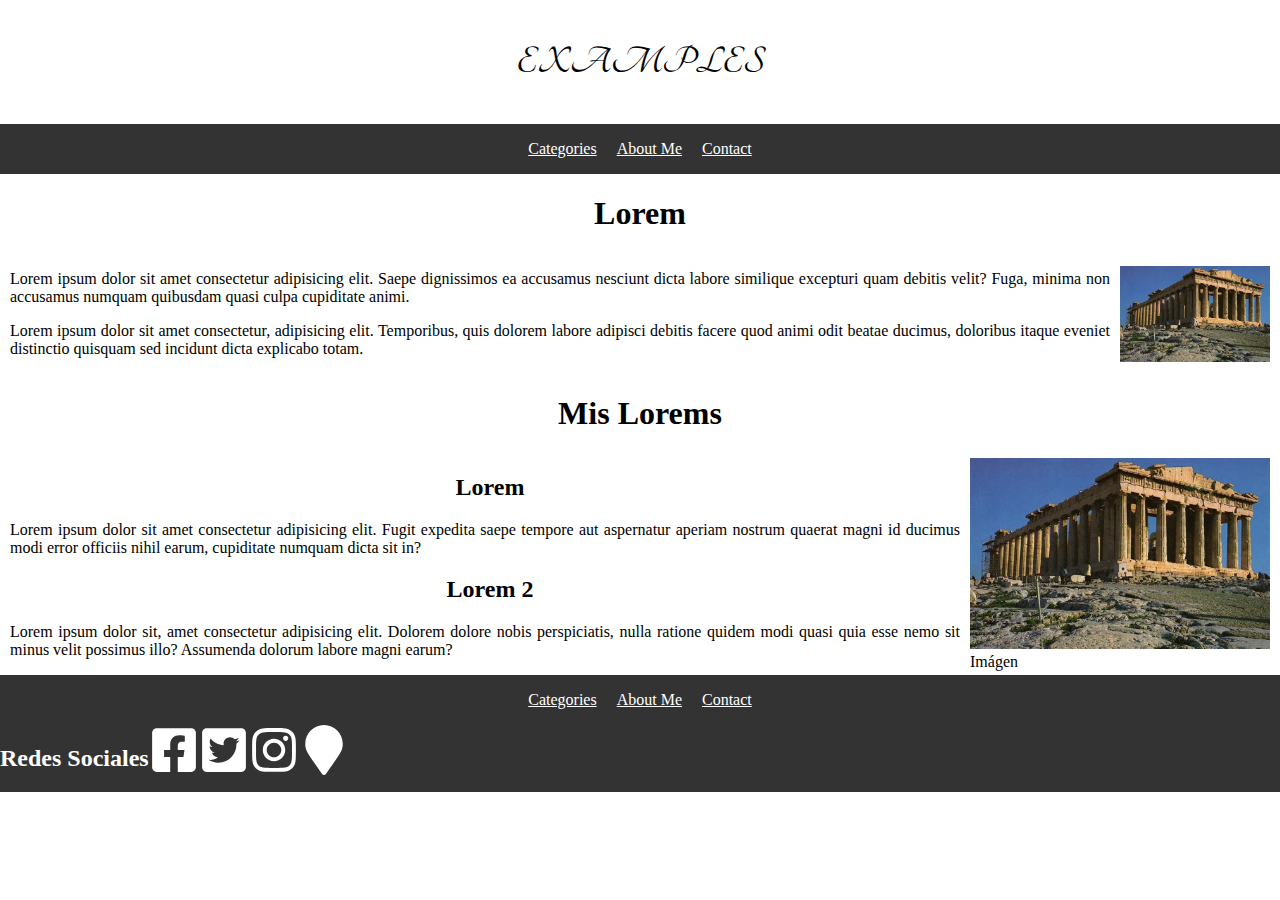
<file: index.html>
<!DOCTYPE html>
<html lang="en">
<head>
    <meta charset="UTF-8">
    <meta name="viewport" content="width=device-width, initial-scale=1.0">
    <title>Landing</title>
    <link rel="stylesheet" href="CSS/common.css">
    <link href="https://fonts.googleapis.com/css2?family=Tangerine:wght@700&display=swap" rel="stylesheet">
    <link rel="stylesheet" href="CSS/index.css">
</head>
<body>
    <header>
        <p class="title">Examples</p>
    </header>
    <nav>
        <div class="dropDownContainer">
            <div class="link" onclick="window.open('https://google.com')">
                <a href="https://google.com">Categories</a>
            </div>
            <div class="dropDown">
                <a href="#">1</a>
                <a href="#">2</a>
                <a href="#">3</a>
                <a href="#">4</a>
            </div>
        </div>
        <div class="link"onclick="window.open('https://google.com')">
            <a href="https://google.com">About Me</a>
        </div>
        <div class="link" onclick="document.location = 'form.html'">
            <a href="form.html">Contact</a>
        </div>
    </nav>
    <main>
        <section id="firstSection">
            <h1>Lorem</h1>
            <div class="flex">
                <div>
                    <p>Lorem ipsum dolor sit amet consectetur adipisicing elit. Saepe dignissimos ea accusamus nesciunt dicta labore similique excepturi quam debitis velit? Fuga, minima non accusamus numquam quibusdam quasi culpa cupiditate animi.</p>
                    <p>Lorem ipsum dolor sit amet consectetur, adipisicing elit. Temporibus, quis dolorem labore adipisci debitis facere quod animi odit beatae ducimus, doloribus itaque eveniet distinctio quisquam sed incidunt dicta explicabo totam.</p>
                </div>
                <img src="IMG/partenon.png" alt="Imágen mega cutre">
            </div>
        </section>
        <section id="secondSection">
            <h1>Mis Lorems</h1>
            <div class="flex">
                <div>
                    <h2>Lorem</h2>
                    <p>Lorem ipsum dolor sit amet consectetur adipisicing elit. Fugit expedita saepe tempore aut aspernatur aperiam nostrum quaerat magni id ducimus modi error officiis nihil earum, cupiditate numquam dicta sit in?</p>
                    <h2>Lorem 2</h2>
                    <p>Lorem ipsum dolor sit, amet consectetur adipisicing elit. Dolorem dolore nobis perspiciatis, nulla ratione quidem modi quasi quia esse nemo sit minus velit possimus illo? Assumenda dolorum labore magni earum?</p>
                </div>
                <figure>
                    <img src="IMG/partenon.png" alt="Imágen ">
                    <figcaption>Imágen </figcaption>
                </figure>
            </div>
        </section>
    </main>
    <footer>
        <nav>
            <div class="dropDownContainer">
                <div class="link" onclick="window.open('https://google.com')">
                    <a href="https://google.com">Categories</a>
                </div>
                <div class="dropDown">
                    <a href="#">1</a>
                    <a href="#">2</a>
                    <a href="#">3</a>
                    <a href="#">4</a>
                </div>
            </div>
            <div class="link" onclick="window.open('https://google.com')">
                <a href="https://google.com">About Me</a>
            </div>
            <div class="link" onclick="document.location = 'form.html'">
                <a href="form.html">Contact</a>
            </div>
        </nav>
        <section id="rrss">
            <h2>Redes Sociales</h2>
            <img class="rrss" src="IMG/facebook.svg" alt="Facebook">
            <img class="rrss" src="IMG/twitter.svg" alt="Twitter">
            <img class="rrss" onclick="window.open('https://instagram.com/freddiemercury')" src="IMG/instagram.svg" alt="Instagram">
            <img class="rrss" src="IMG/marker.svg" alt="Marker">
        </section>

    </footer>
</body>
</html>
</file>
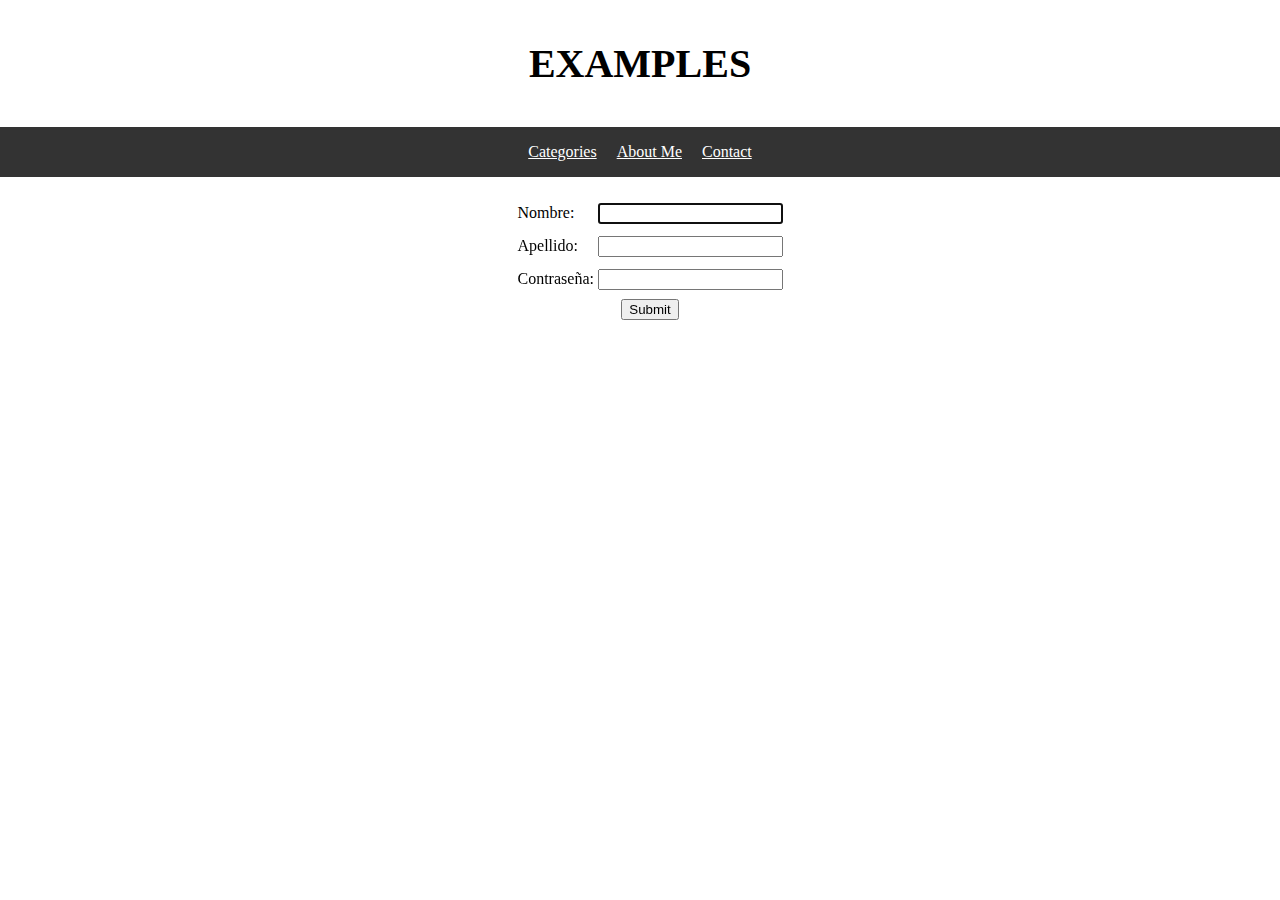
<file: form.html>
<!DOCTYPE html>
<html lang="en">
<head>
    <meta charset="UTF-8">
    <meta name="viewport" content="width=device-width, initial-scale=1.0">
    <title>Document</title>
    <link rel="stylesheet" href="CSS/common.css">
    <link rel="stylesheet" href="CSS/form.css">
    <script src="JS/form.js" defer></script>
</head>
<body>
    <header>
        <p class="title">Examples</p>
    </header>
    <nav>
        <div class="dropDownContainer">
            <div class="link" onclick="window.open('https://google.com')">
                <a href="https://google.com">Categories</a>
            </div>
            <div class="dropDown">
                <a href="#">1</a>
                <a href="#">2</a>
                <a href="#">3</a>
                <a href="#">4</a>
            </div>
        </div>
        <div class="link" onclick="window.open('https://google.com')">
            <a href="https://google.com">About Me</a>
        </div>
        <div class="link" onclick="document.location = 'form.html'">
            <a href="form.html">Contact</a>
        </div>
    </nav>
    <main>
        <form action="https://www.w3schools.com/action_page.php" method="GET">
            <div>
                <label for="name">Nombre: </label>
                <input type="text" name="name" id="name" autofocus required>
            </div>
            <div>
                <label for="lname">Apellido: </label>
                <input type="text" name="lname" id="lname" required>
            </div>
            <div>
                <label for="email">Contraseña: </label>
                <input type="password" name="email" id="email" required>
            </div>
            <input type="submit" value="Submit">
            <p id="error"></p>
        </form>
    </main>
    <!-- <footer>
        <nav>
            <div class="dropDownContainer">
                <div class="link" onclick="window.open('https://google.com')">
                    <a href="https://google.com">Categories</a>
                </div>
                <div class="dropDown">
                    <a href="#">1</a>
                    <a href="#">2</a>
                    <a href="#">3</a>
                    <a href="#">4</a>
                </div>
            </div>
            <div class="link" onclick="window.open('https://google.com')">
                <a href="https://google.com">About Me</a>
            </div>
            <div class="link" onclick="document.location = 'form.html'">
                <a href="form.html">Contact</a>
            </div>
        </nav>
        <section id="rrss">
            <h2>Redes Sociales</h2>
            <img class="rrss" src="IMG/facebook.svg" alt="Facebook">
            <img class="rrss" src="IMG/twitter.svg" alt="Twitter">
            <img class="rrss" onclick="window.open('https://instagram.com/freddiemercury')" src="IMG/instagram.svg"
                alt="Instagram">
            <img class="rrss" src="IMG/marker.svg" alt="Marker">
        </section>
    
    </footer> -->
</body>
</html>
</file>
<file: CSS/common.css>
body {
    margin: 0px;
}

header .title {
  font-size: 40px;
  text-align: center;
  font-weight: bold;
  font-family: "tangerine";
  text-transform: uppercase;
}

nav {
    display: flex;
    justify-content: center;
    background-color: #333;
    height: 50px
}

nav div.link {
    background-color: #333;
    display: inline-flex;
    align-items: center;
    justify-content: center;
    height: 100%;
    padding: 0 10px;
    cursor: pointer;
}

nav div.link:hover {
    background-color: #666;
}

nav div.link a {
    color: white;
}
nav div {
    position: relative;
}
nav div.dropDown {
    display: flex;
    flex-direction: column;
    background-color: #333;
    align-items: center;
    height: 0px;
    transition: height 0.5s;
}
nav div.dropDown a {
    display: block;
    text-align: center;
    width: 100%;
    height: 2em;
    text-decoration: none;
    color: white;
}
nav div.dropDown a:hover {

    background-color: #666;
}
nav div.dropDownContainer div.dropDown {
    overflow-y: hidden;
}
nav div.dropDownContainer:hover div.dropDown {
    height: 72px;
}

footer {
    background-color: #333;
}

footer .rrss {
    width: 50px;
    height: 50px;
    cursor: pointer;
}

footer #rrss {
    display: flex;
    font-size: 16px;
}

footer #rrss h2 {
    color: #fff;
}
</file>
<file: CSS/index.css>
main {
    display: flex;
    align-items: center;
    flex-direction: column;
}

section {
    width: CALC(100vw - 20px);
}

section h1, section h2 {
    text-align: center;
}

.flex {
    display: flex;
    align-items: center;
    flex-wrap: wrap;
    justify-content: center;
}

section#firstSection .flex img {
    width: 150px;
    height: CALC(150px * 0.6392405063);
}

section#secondSection .flex figure img {
    width: 300px;
    height: CALC(300px * 0.6392405063);
}

section#secondSection .flex figure {
    margin: 0px;
}

section p {
    text-align: justify;
    padding-right: 10px;
}

@media only screen and (min-width: 950px) {
    .flex {
        flex-wrap: nowrap;
        justify-content: space-between;
    }
}
</file>
<file: CSS/form.css>
main form {
    margin: 20px 0 0 20px;
    display: flex;
    align-items: center;
    flex-direction: column;   
}
main form * {
    margin: 3px;
}
main form label {
    display: inline-block;
    width: 70px;
}

p#error {
    color: red;
}
</file>
